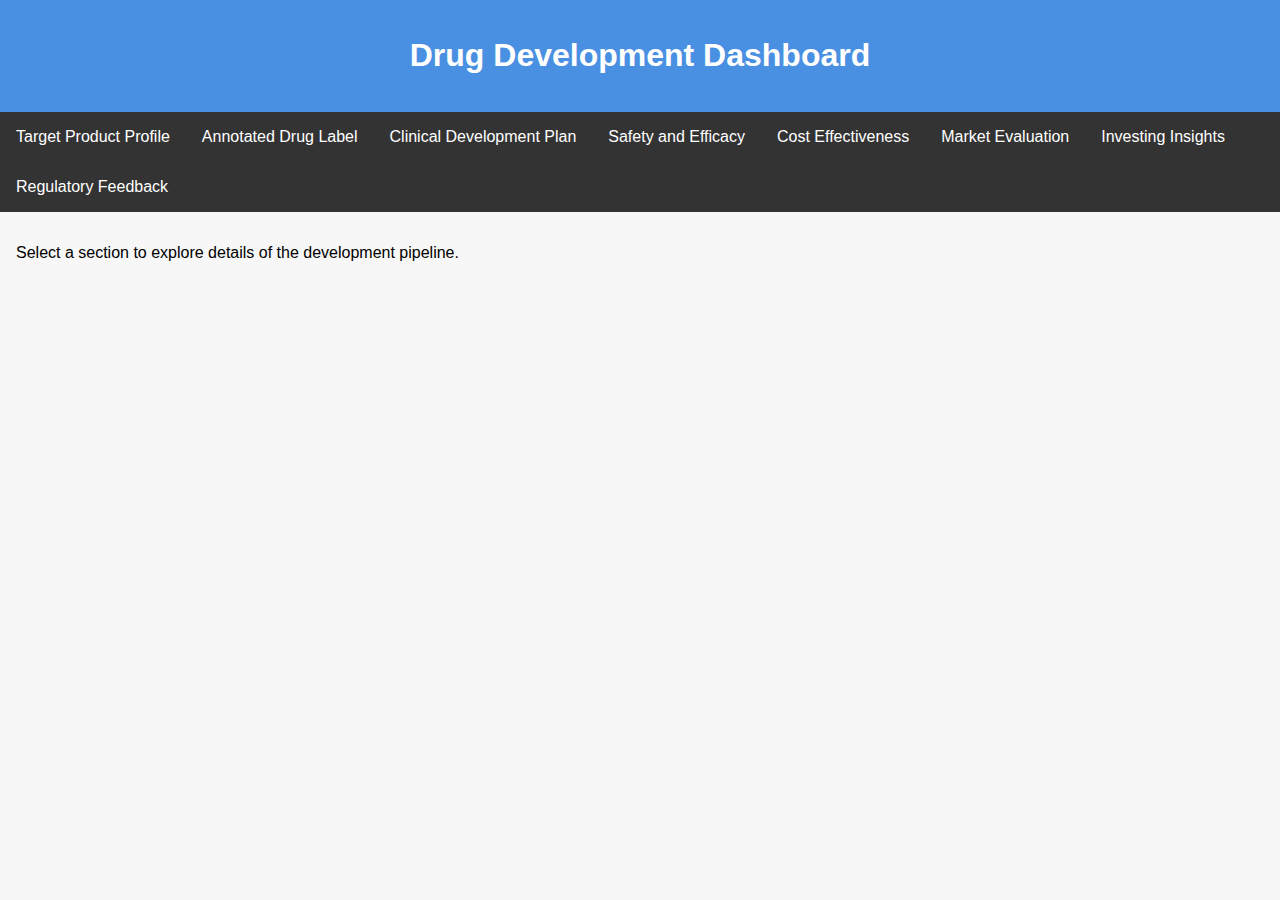
<file: index.html>
<!DOCTYPE html>
<html lang="en">
<head>
  <meta charset="UTF-8" />
  <meta name="viewport" content="width=device-width, initial-scale=1" />
  <title>Drug Development Dashboard</title>
  <link rel="stylesheet" href="style.css" />
</head>
<body>
  <header>
    <h1>Drug Development Dashboard</h1>
  </header>
  <nav>
    <ul class="tabs">
      <li><a href="target-product-profile.html">Target Product Profile</a></li>
      <li><a href="annotated-drug-label.html">Annotated Drug Label</a></li>
      <li><a href="clinical-development-plan.html">Clinical Development Plan</a></li>
      <li><a href="safety-and-efficacy.html">Safety and Efficacy</a></li>
      <li><a href="cost-effectiveness.html">Cost Effectiveness</a></li>
      <li><a href="market-evaluation.html">Market Evaluation</a></li>
      <li><a href="investing-insights.html">Investing Insights</a></li>
      <li><a href="regulatory-feedback.html">Regulatory Feedback</a></li>
    </ul>
  </nav>
  <main>
    <p>Select a section to explore details of the development pipeline.</p>
  </main>
</body>
</html>
</file>
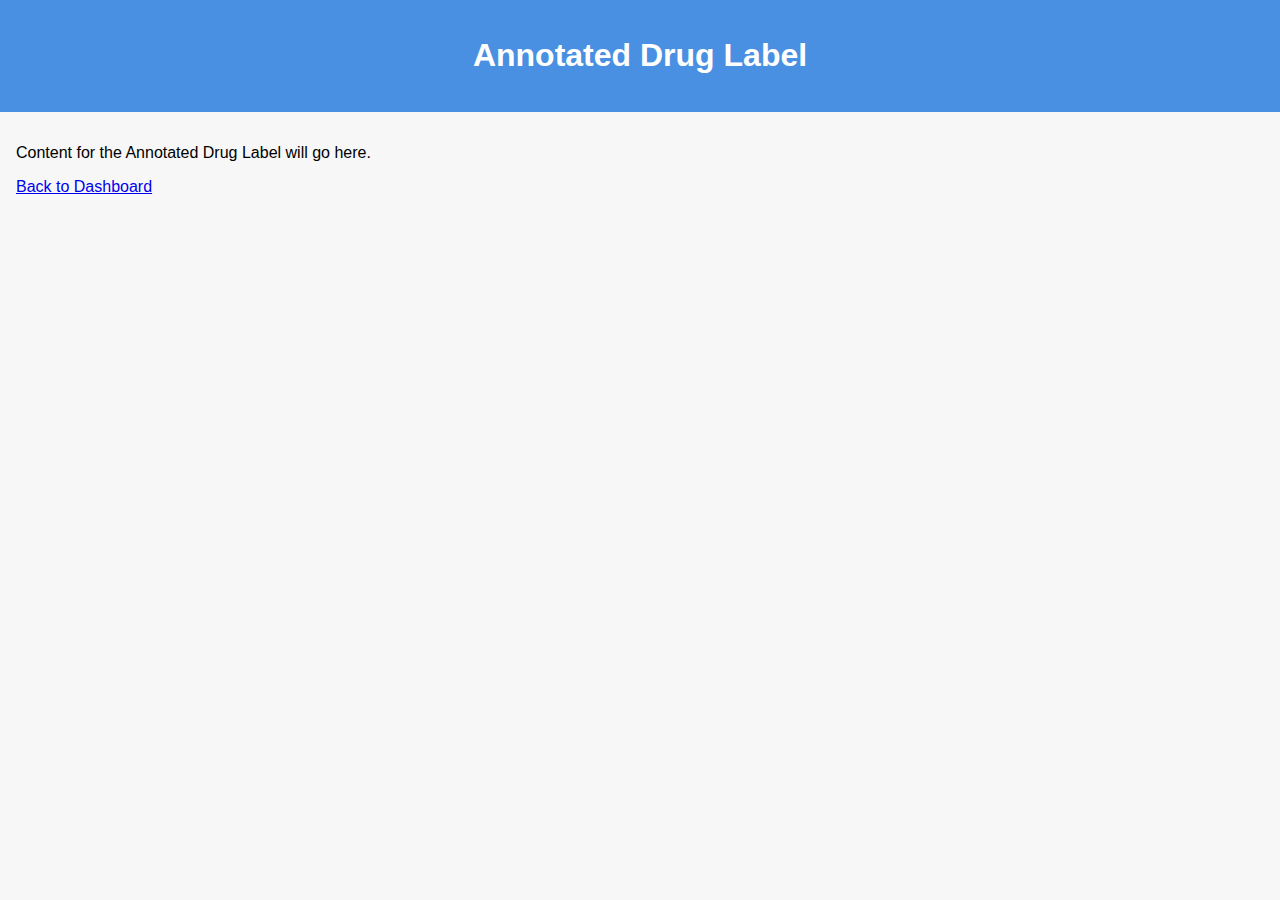
<file: annotated-drug-label.html>
<!DOCTYPE html>
<html lang="en">
<head>
  <meta charset="UTF-8" />
  <meta name="viewport" content="width=device-width, initial-scale=1" />
  <title>Annotated Drug Label</title>
  <link rel="stylesheet" href="style.css" />
</head>
<body>
  <header>
    <h1>Annotated Drug Label</h1>
  </header>
  <main>
    <p>Content for the Annotated Drug Label will go here.</p>
    <p><a href="index.html">Back to Dashboard</a></p>
  </main>
</body>
</html>
</file>
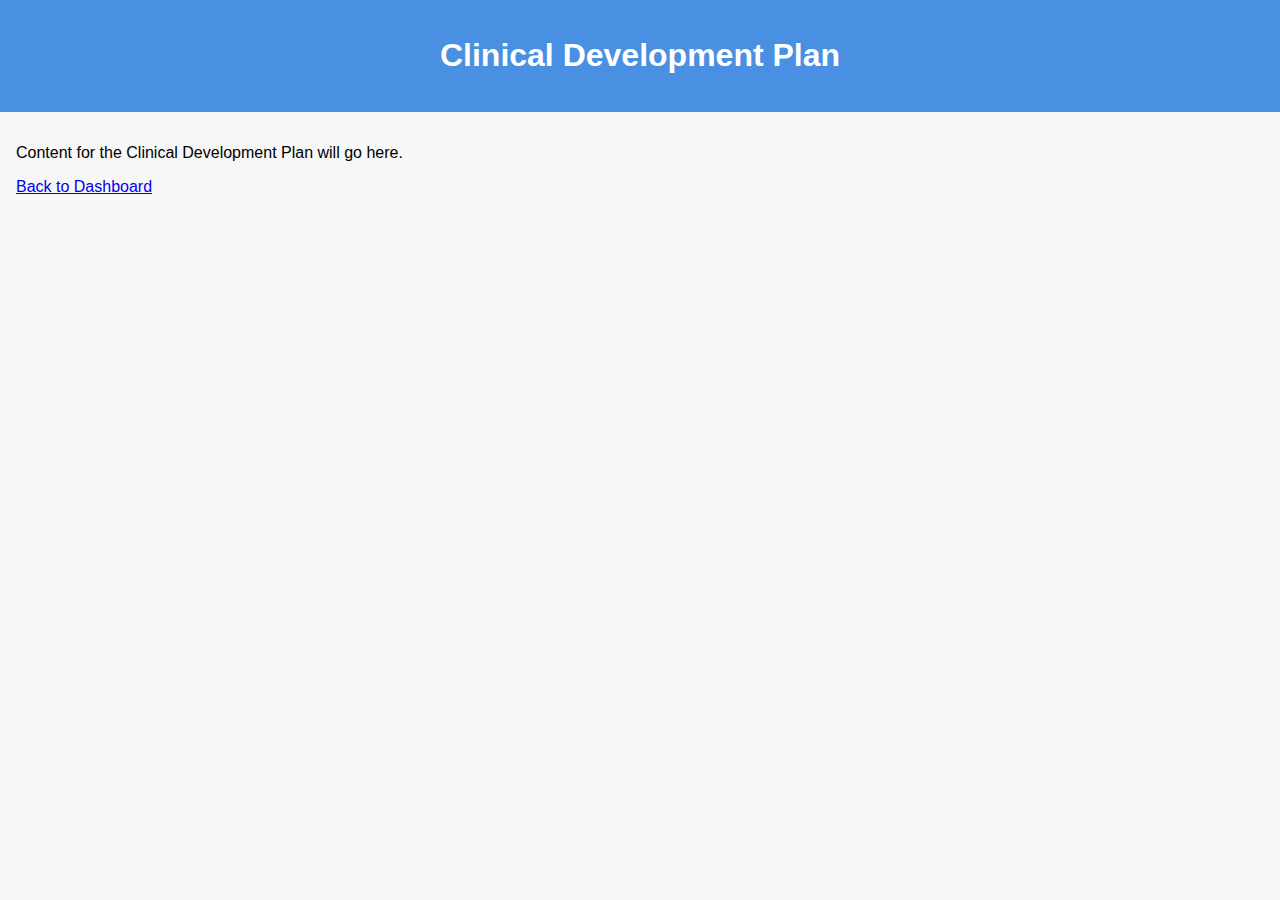
<file: clinical-development-plan.html>
<!DOCTYPE html>
<html lang="en">
<head>
  <meta charset="UTF-8" />
  <meta name="viewport" content="width=device-width, initial-scale=1" />
  <title>Clinical Development Plan</title>
  <link rel="stylesheet" href="style.css" />
</head>
<body>
  <header>
    <h1>Clinical Development Plan</h1>
  </header>
  <main>
    <p>Content for the Clinical Development Plan will go here.</p>
    <p><a href="index.html">Back to Dashboard</a></p>
  </main>
</body>
</html>
</file>
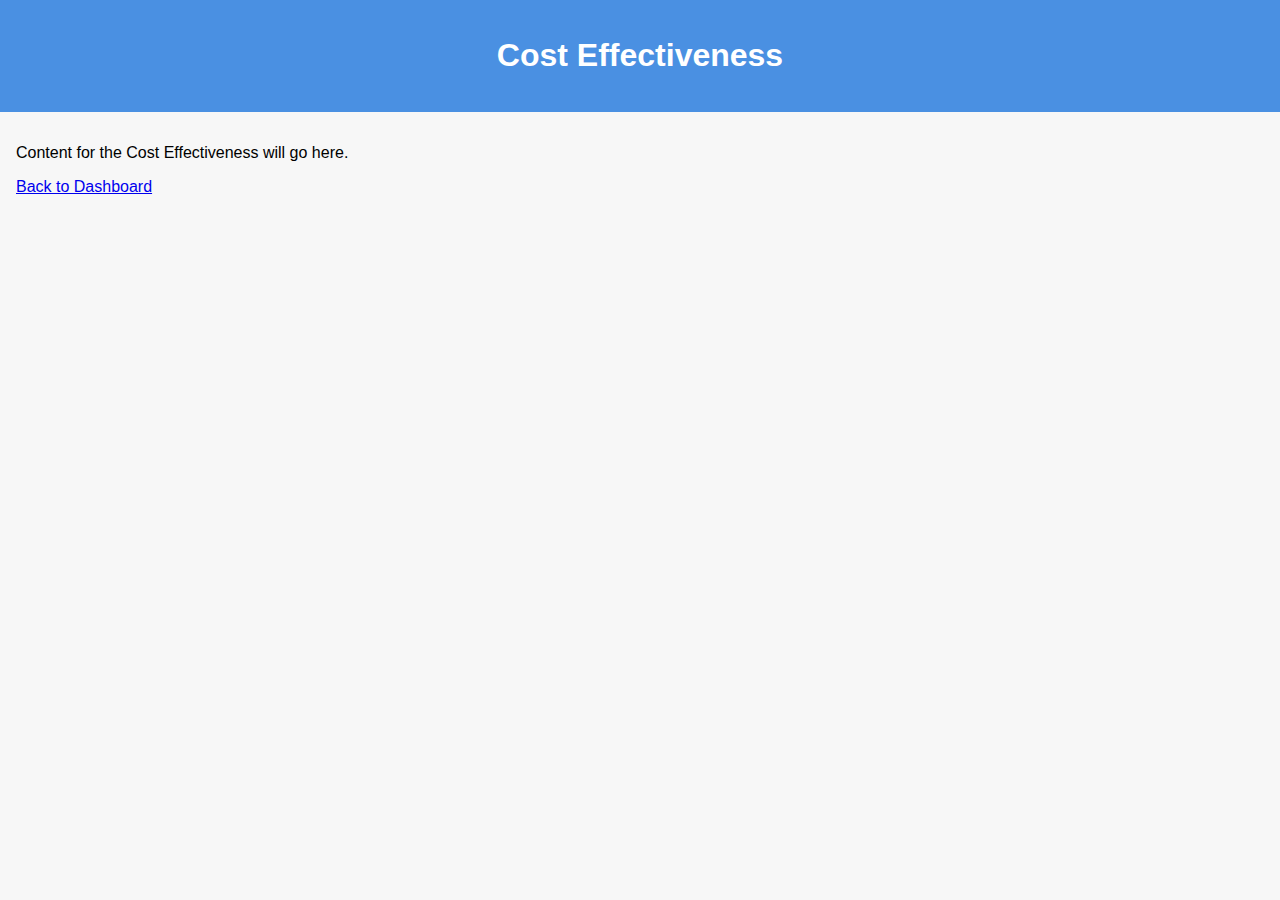
<file: cost-effectiveness.html>
<!DOCTYPE html>
<html lang="en">
<head>
  <meta charset="UTF-8" />
  <meta name="viewport" content="width=device-width, initial-scale=1" />
  <title>Cost Effectiveness</title>
  <link rel="stylesheet" href="style.css" />
</head>
<body>
  <header>
    <h1>Cost Effectiveness</h1>
  </header>
  <main>
    <p>Content for the Cost Effectiveness will go here.</p>
    <p><a href="index.html">Back to Dashboard</a></p>
  </main>
</body>
</html>
</file>
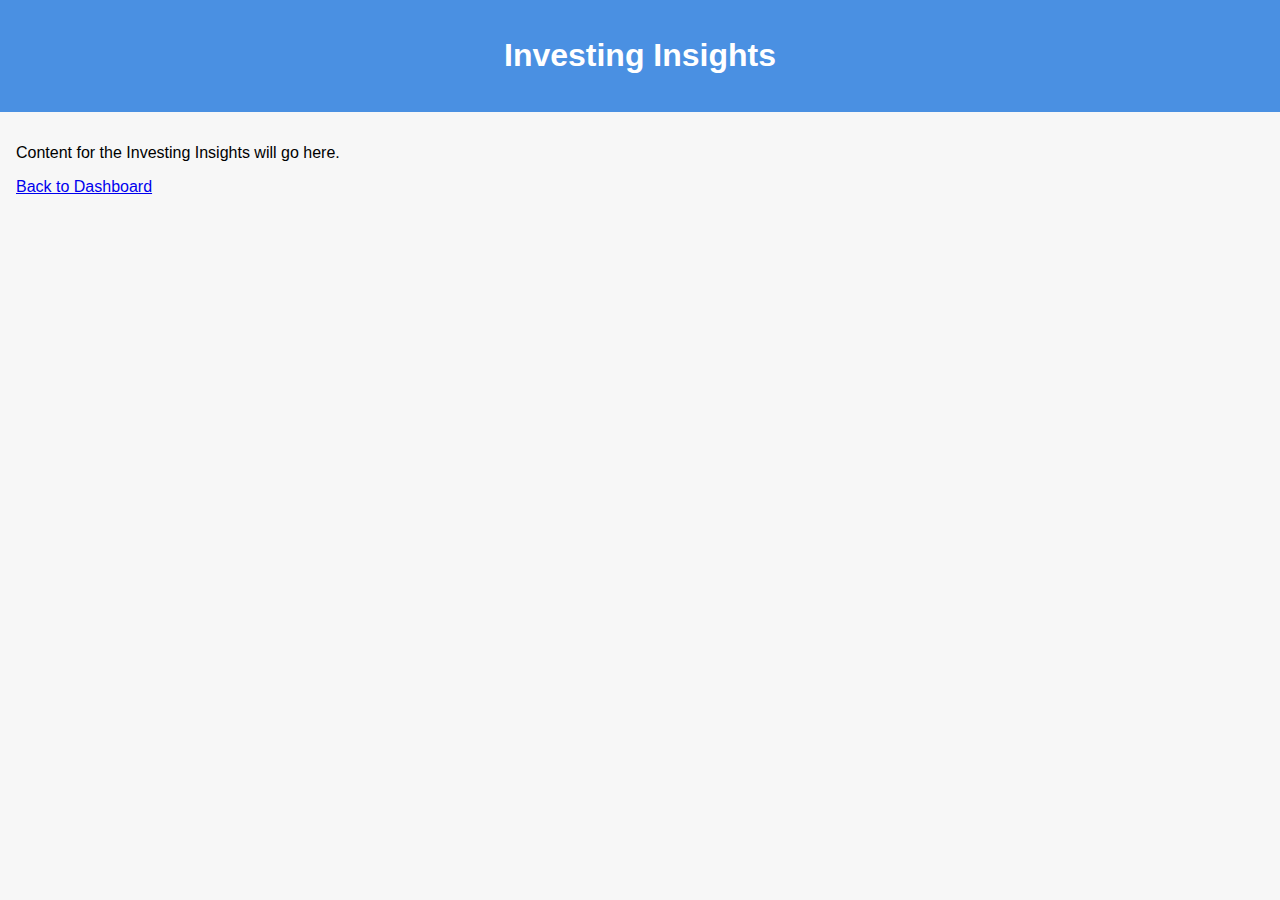
<file: investing-insights.html>
<!DOCTYPE html>
<html lang="en">
<head>
  <meta charset="UTF-8" />
  <meta name="viewport" content="width=device-width, initial-scale=1" />
  <title>Investing Insights</title>
  <link rel="stylesheet" href="style.css" />
</head>
<body>
  <header>
    <h1>Investing Insights</h1>
  </header>
  <main>
    <p>Content for the Investing Insights will go here.</p>
    <p><a href="index.html">Back to Dashboard</a></p>
  </main>
</body>
</html>
</file>
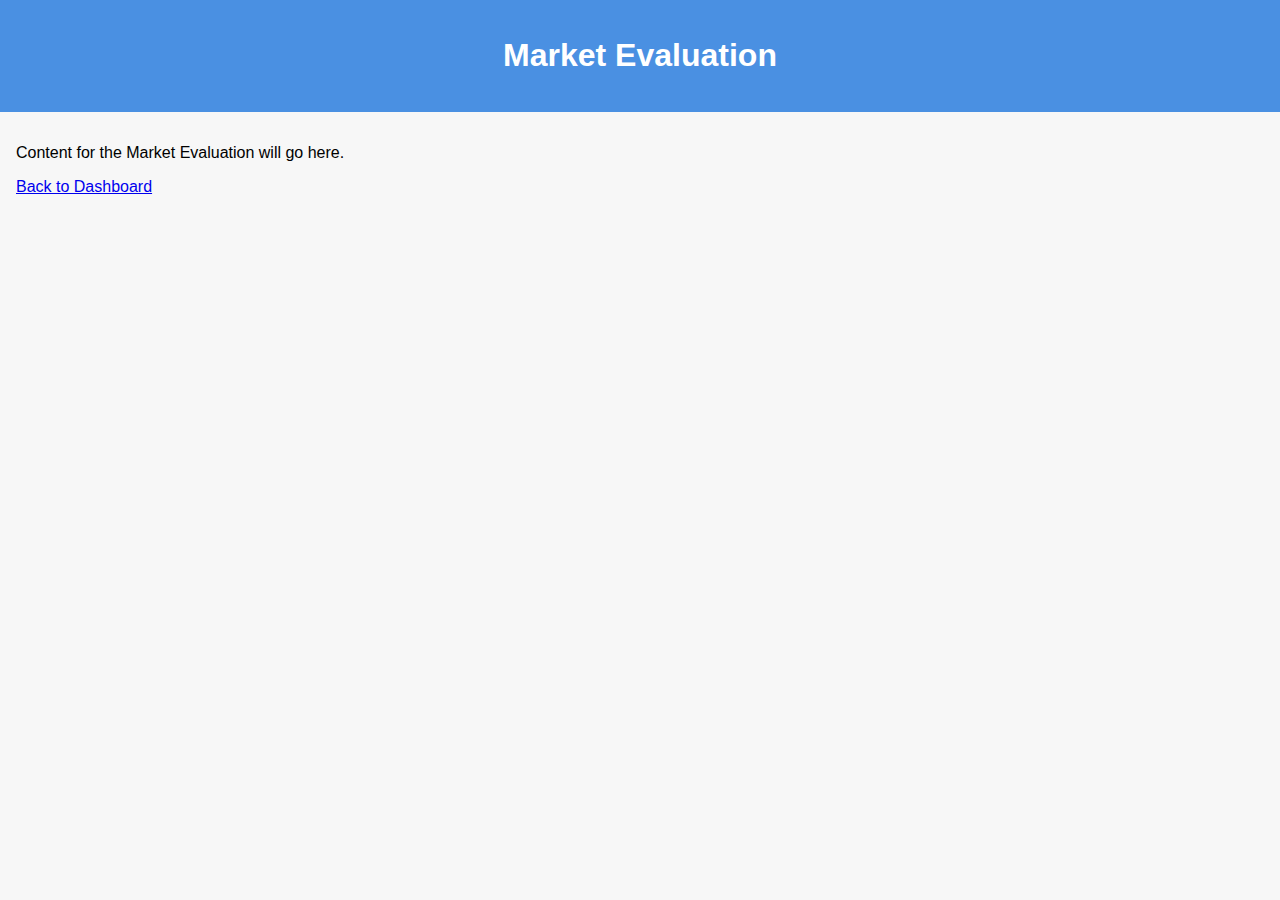
<file: market-evaluation.html>
<!DOCTYPE html>
<html lang="en">
<head>
  <meta charset="UTF-8" />
  <meta name="viewport" content="width=device-width, initial-scale=1" />
  <title>Market Evaluation</title>
  <link rel="stylesheet" href="style.css" />
</head>
<body>
  <header>
    <h1>Market Evaluation</h1>
  </header>
  <main>
    <p>Content for the Market Evaluation will go here.</p>
    <p><a href="index.html">Back to Dashboard</a></p>
  </main>
</body>
</html>
</file>
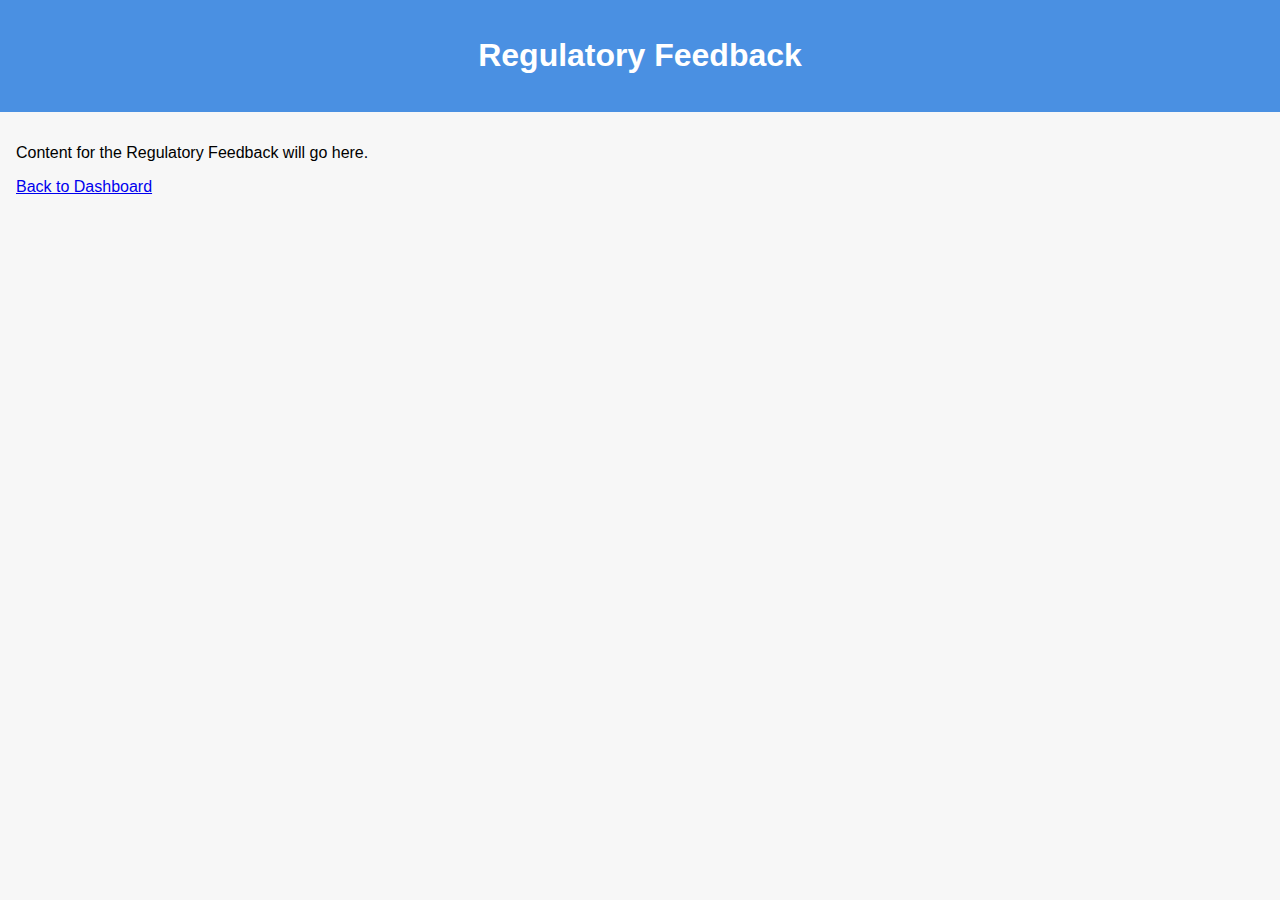
<file: regulatory-feedback.html>
<!DOCTYPE html>
<html lang="en">
<head>
  <meta charset="UTF-8" />
  <meta name="viewport" content="width=device-width, initial-scale=1" />
  <title>Regulatory Feedback</title>
  <link rel="stylesheet" href="style.css" />
</head>
<body>
  <header>
    <h1>Regulatory Feedback</h1>
  </header>
  <main>
    <p>Content for the Regulatory Feedback will go here.</p>
    <p><a href="index.html">Back to Dashboard</a></p>
  </main>
</body>
</html>
</file>
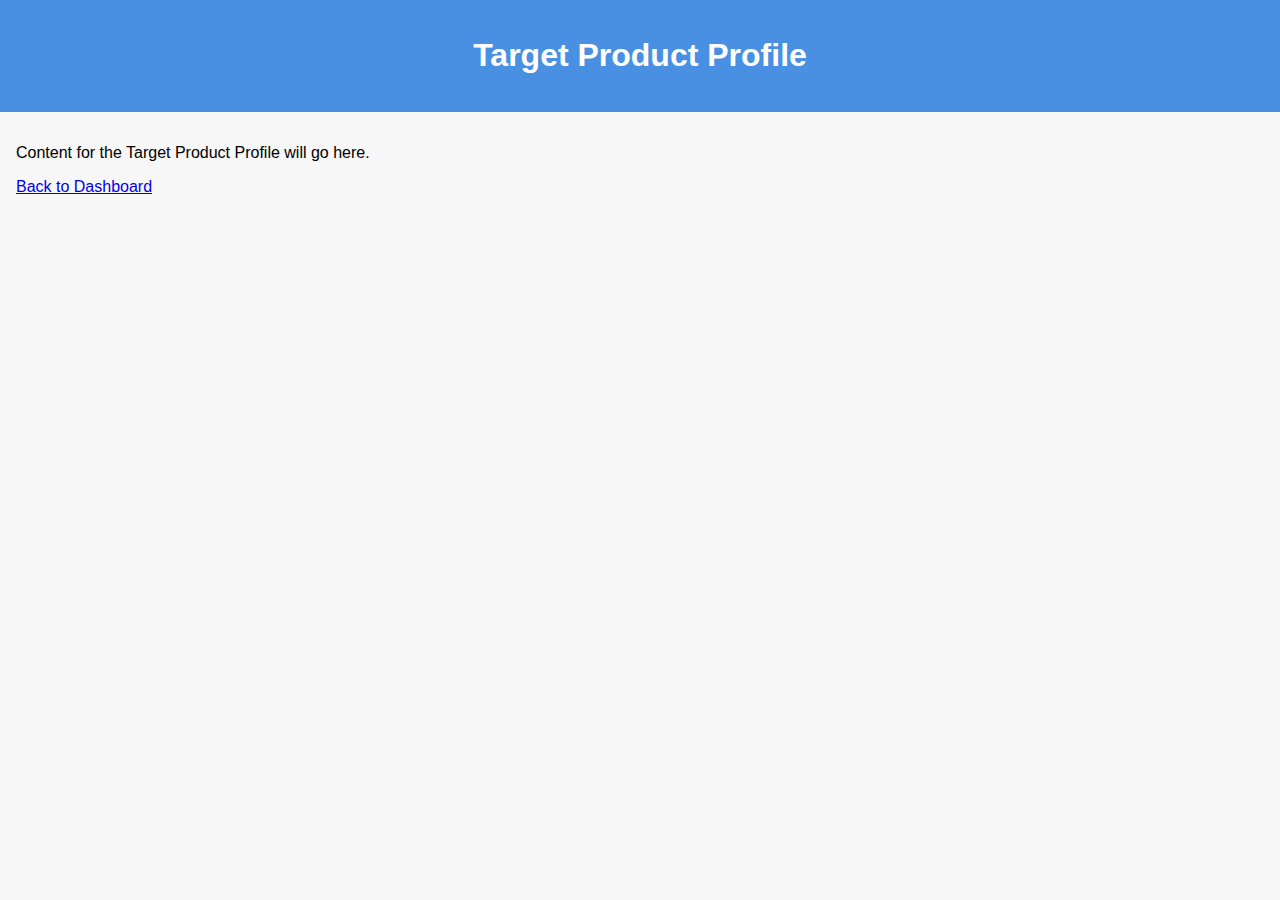
<file: target-product-profile.html>
<!DOCTYPE html>
<html lang="en">
<head>
  <meta charset="UTF-8" />
  <meta name="viewport" content="width=device-width, initial-scale=1" />
  <title>Target Product Profile</title>
  <link rel="stylesheet" href="style.css" />
</head>
<body>
  <header>
    <h1>Target Product Profile</h1>
  </header>
  <main>
    <p>Content for the Target Product Profile will go here.</p>
    <p><a href="index.html">Back to Dashboard</a></p>
  </main>
</body>
</html>
</file>
<file: style.css>
body {
  font-family: Arial, sans-serif;
  margin: 0;
  padding: 0;
  background: #f7f7f7;
}

header {
  background: #4a90e2;
  color: #fff;
  padding: 1rem;
  text-align: center;
}

nav {
  background: #333;
}

.tabs {
  list-style: none;
  margin: 0;
  padding: 0;
  display: flex;
  flex-wrap: wrap;
}

.tabs li {
  margin: 0;
}

.tabs a {
  display: block;
  padding: 1rem;
  color: #fff;
  text-decoration: none;
}

.tabs a:hover {
  background: #555;
}

main {
  padding: 1rem;
}
</file>
